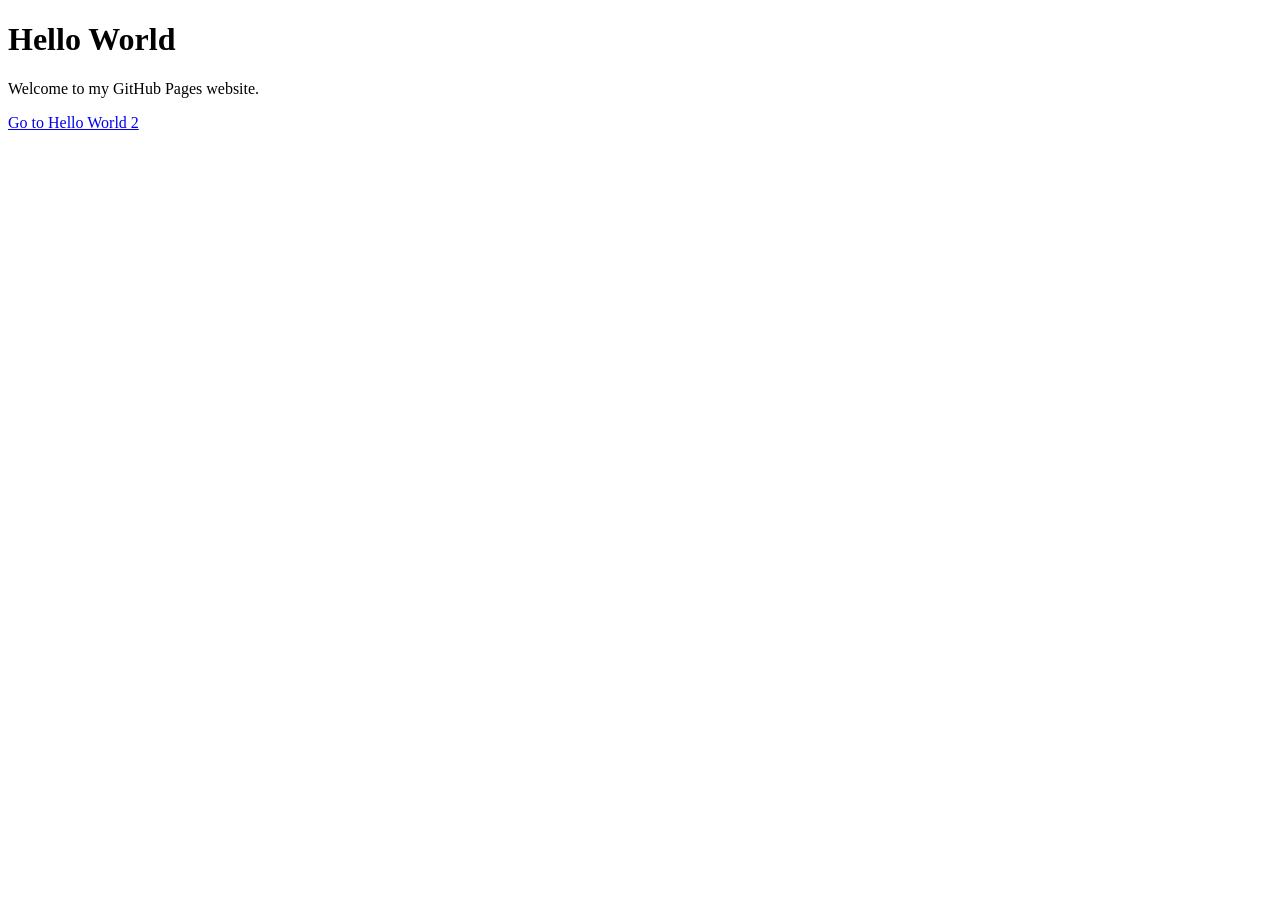
<file: hello-world.html>
<!DOCTYPE html>
<html lang="en">
<head>
  <meta charset="UTF-8">
  <meta name="viewport" content="width=device-width, initial-scale=1.0">
  <title>Hello World</title>
</head>
<body>
  <h1>Hello World</h1>
  <p>Welcome to my GitHub Pages website.</p>

  <a href="hello-world-2.html">Go to Hello World 2</a>
</body>
</html>
</file>
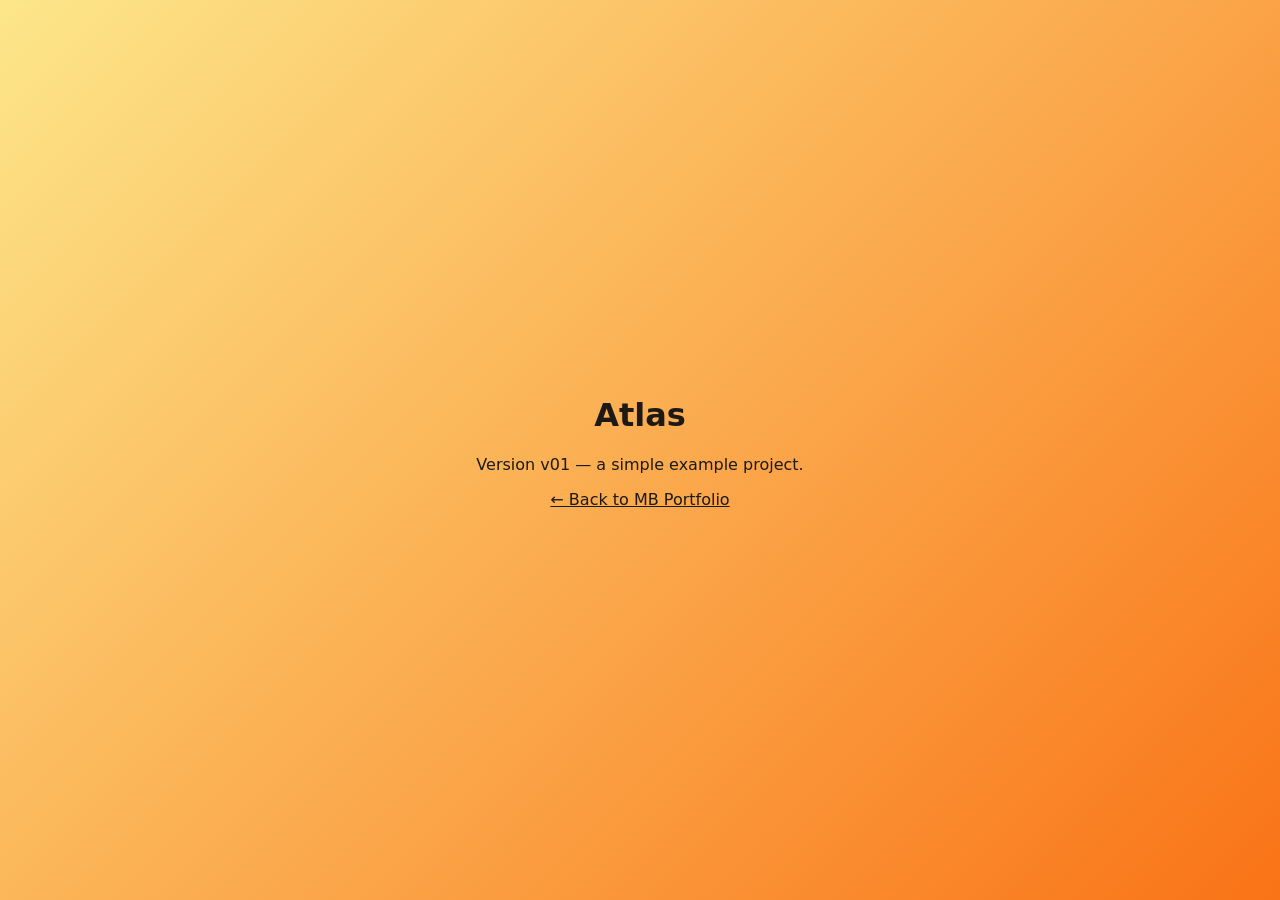
<file: pages/atlas/atlas_v01.html>
<!DOCTYPE html>
<html lang="en">
<head>
  <meta charset="UTF-8">
  <meta name="viewport" content="width=device-width, initial-scale=1.0">
  <title>Atlas · v01</title>
  <style>
    body { margin: 0; min-height: 100vh; display: grid; place-items: center;
           font-family: system-ui, sans-serif; background: linear-gradient(135deg,#fde68a,#f97316); color: #1c1917; text-align: center; }
    a { color: inherit; }
  </style>
</head>
<body>
  <main>
    <h1>Atlas</h1>
    <p>Version v01 — a simple example project.</p>
    <p><a href="../../index.html">← Back to MB Portfolio</a></p>
  </main>
</body>
</html>
</file>
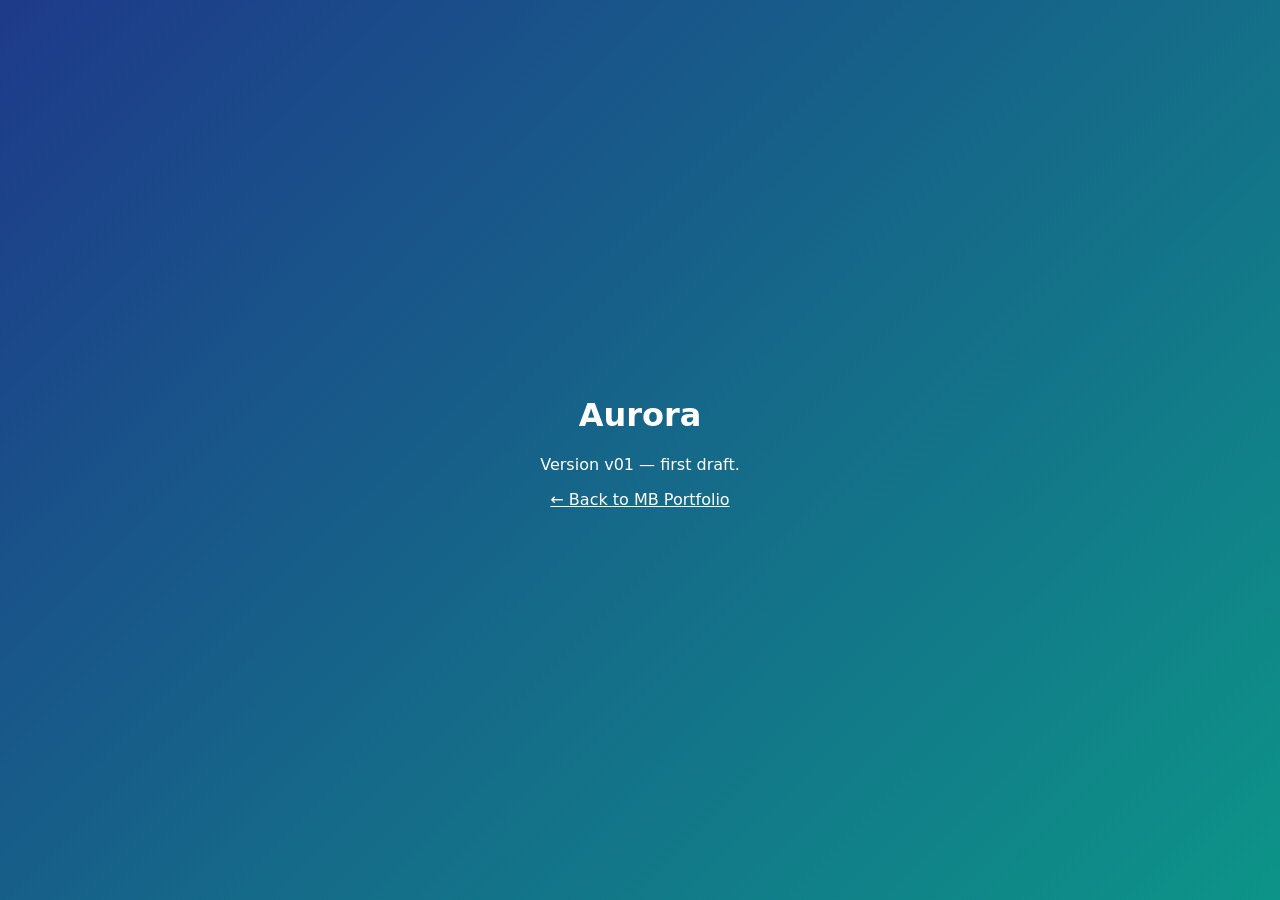
<file: pages/aurora/aurora_v01.html>
<!DOCTYPE html>
<html lang="en">
<head>
  <meta charset="UTF-8">
  <meta name="viewport" content="width=device-width, initial-scale=1.0">
  <title>Aurora · v01</title>
  <style>
    body { margin: 0; min-height: 100vh; display: grid; place-items: center;
           font-family: system-ui, sans-serif; background: linear-gradient(135deg,#1e3a8a,#0d9488); color: #fff; text-align: center; }
    a { color: inherit; }
  </style>
</head>
<body>
  <main>
    <h1>Aurora</h1>
    <p>Version v01 — first draft.</p>
    <p><a href="../../index.html">← Back to MB Portfolio</a></p>
  </main>
</body>
</html>
</file>
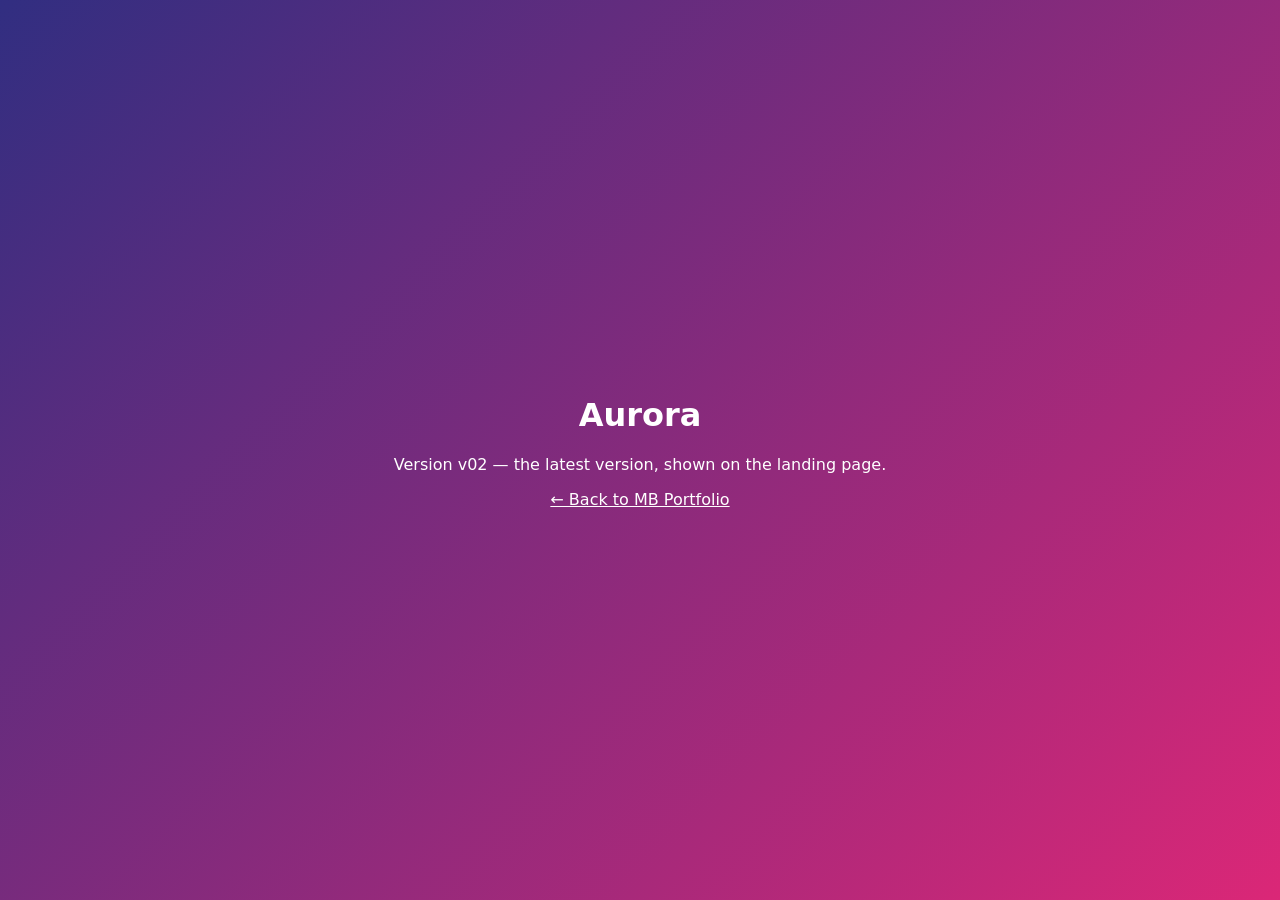
<file: pages/aurora/aurora_v02.html>
<!DOCTYPE html>
<html lang="en">
<head>
  <meta charset="UTF-8">
  <meta name="viewport" content="width=device-width, initial-scale=1.0">
  <title>Aurora · v02</title>
  <style>
    body { margin: 0; min-height: 100vh; display: grid; place-items: center;
           font-family: system-ui, sans-serif; background: linear-gradient(135deg,#312e81,#db2777); color: #fff; text-align: center; }
    a { color: inherit; }
  </style>
</head>
<body>
  <main>
    <h1>Aurora</h1>
    <p>Version v02 — the latest version, shown on the landing page.</p>
    <p><a href="../../index.html">← Back to MB Portfolio</a></p>
  </main>
</body>
</html>
</file>
